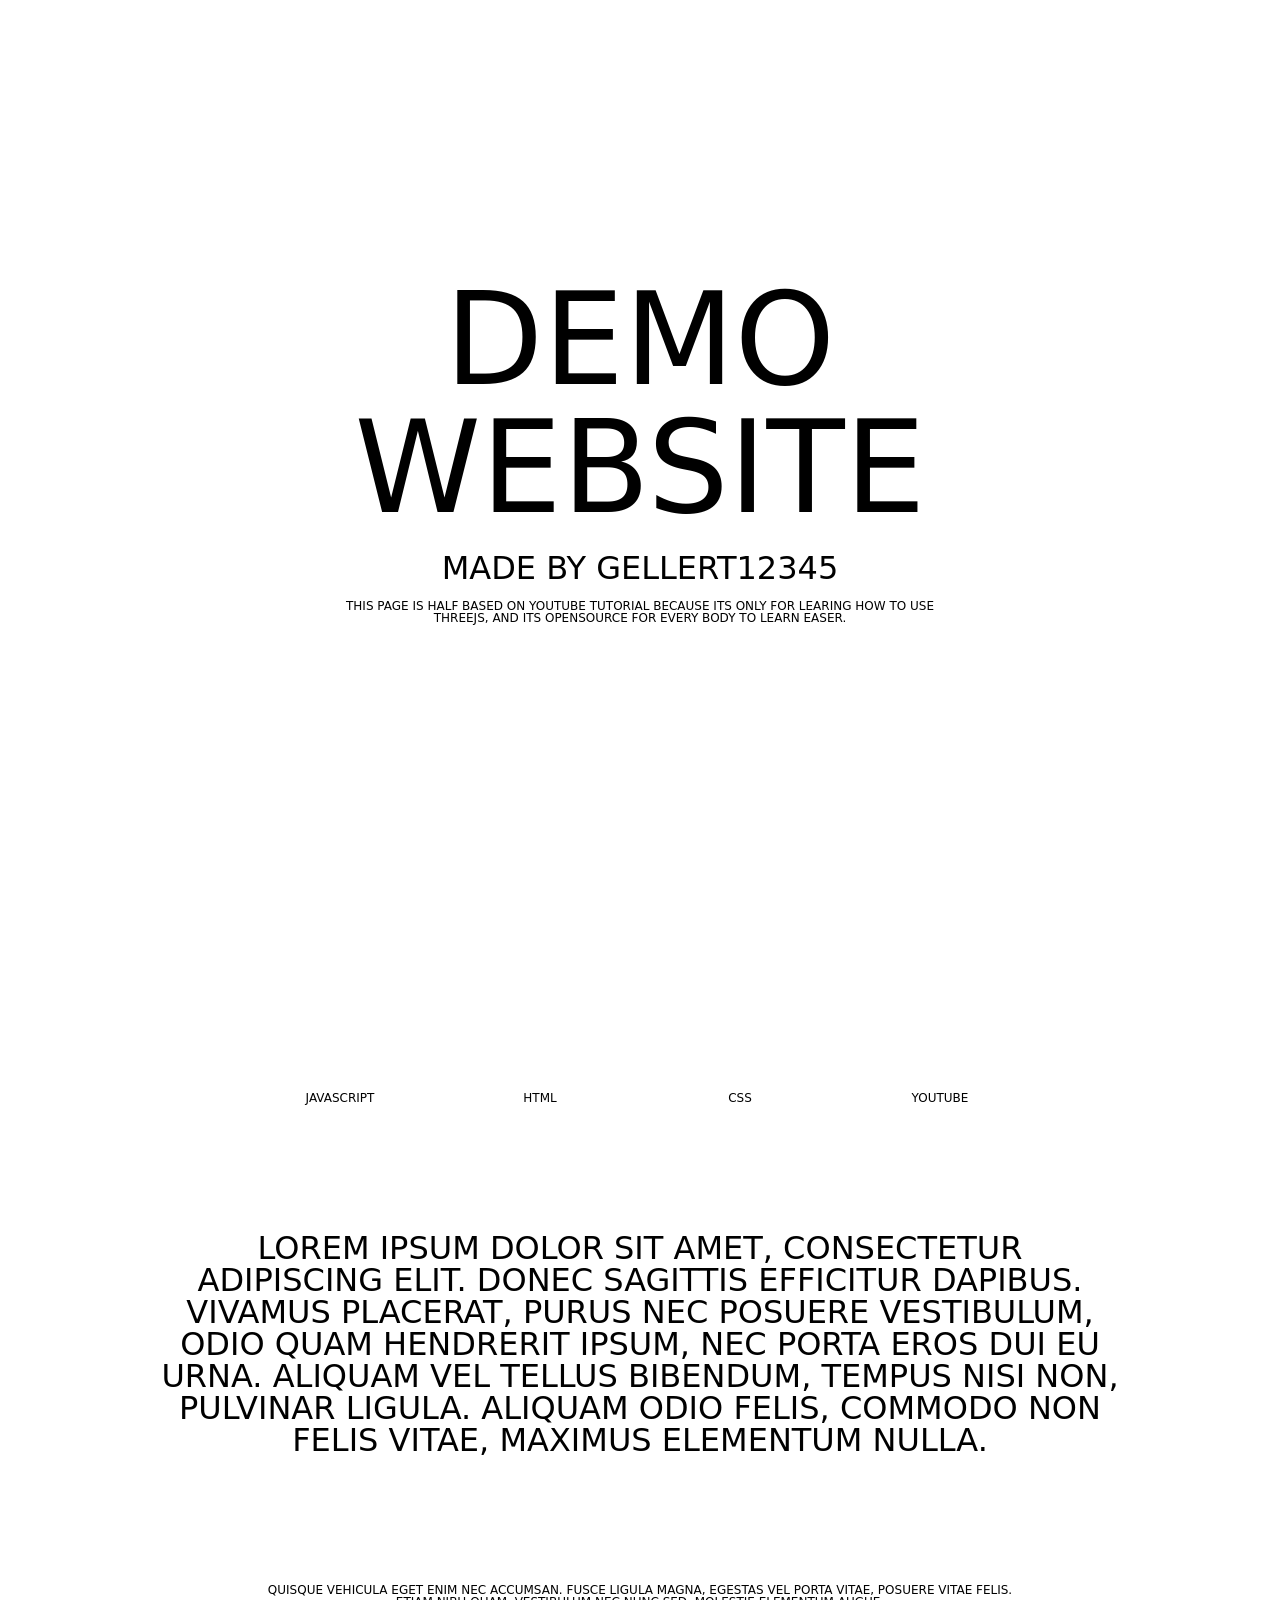
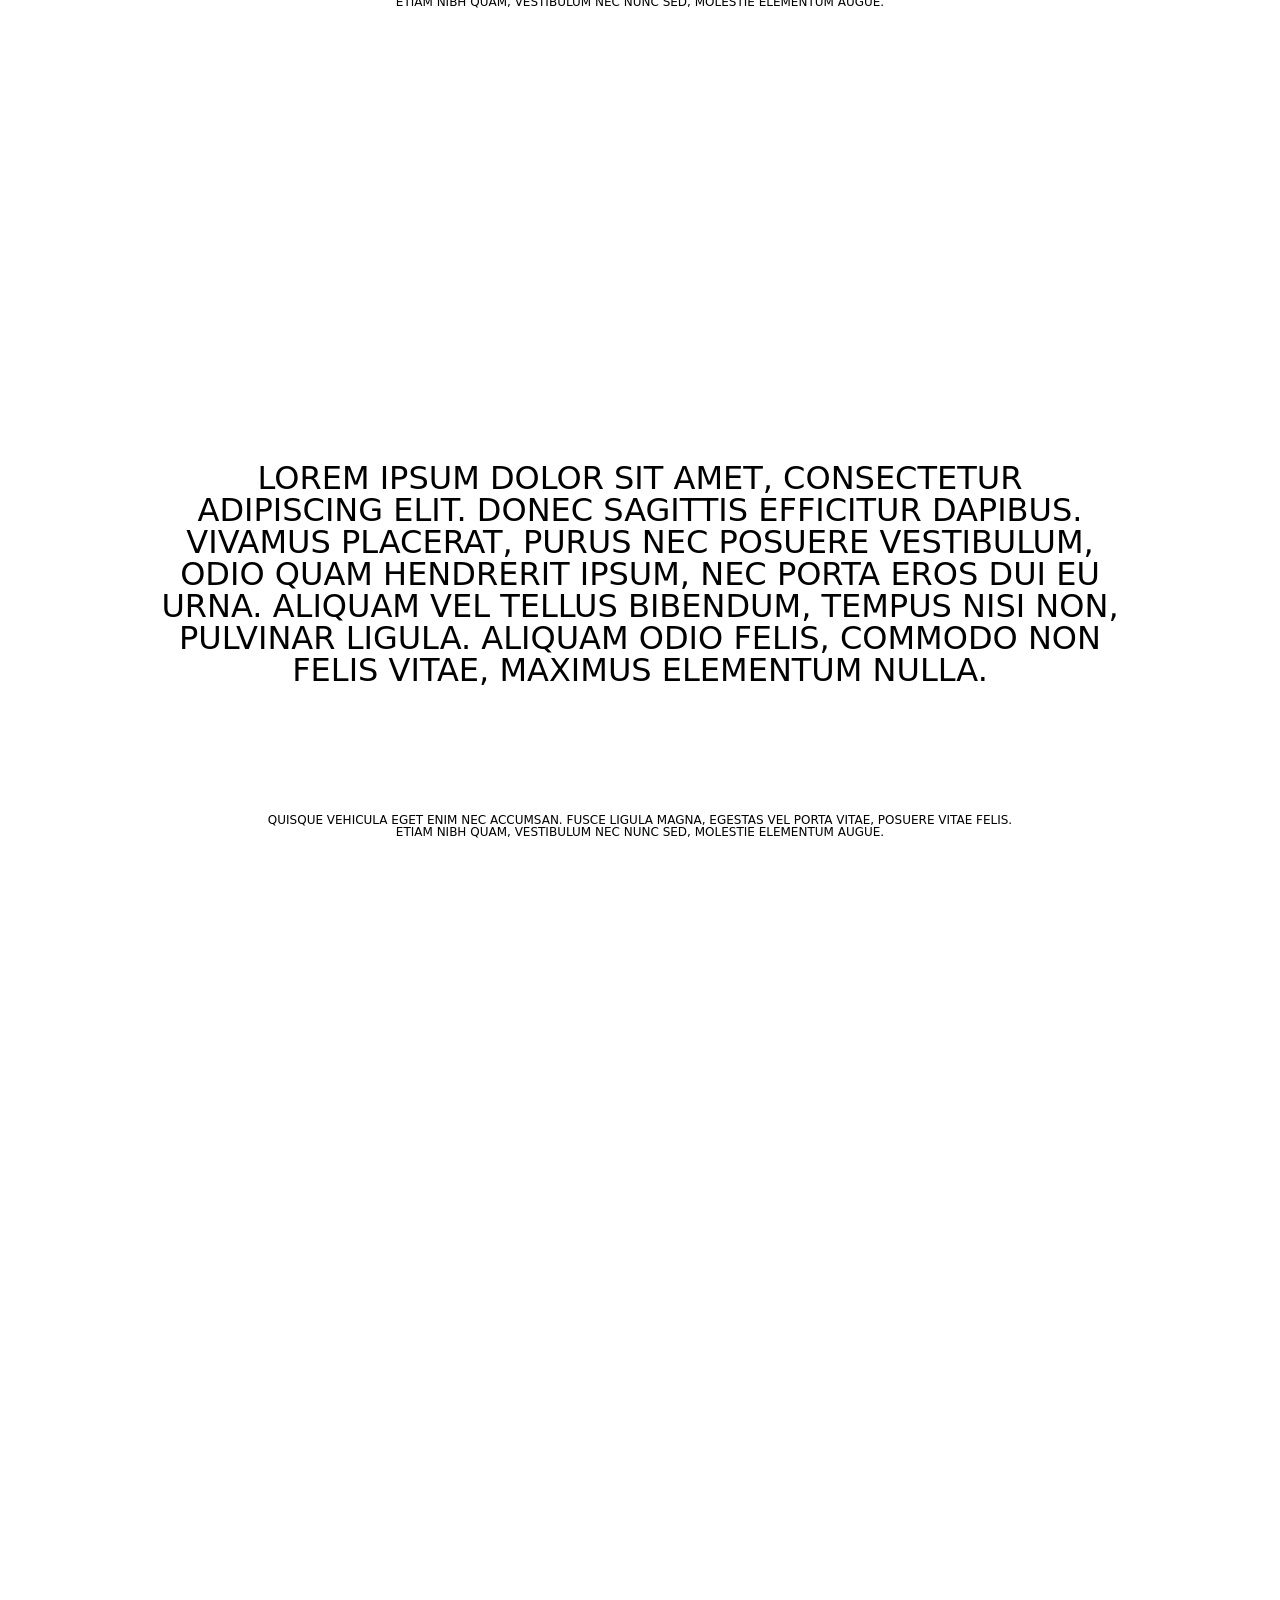
<file: threeJs2/index.html>
<!DOCTYPE html>
<html lang="en">

<head>
    <meta charset="UTF-8">
    <meta name="viewport" content="width=device-width, initial-scale=1.0">
    <title>Document</title>
    <script type="module" src="main.js" defer></script>
    <link rel="stylesheet" href="style.css">
</head>

<body>
    <div class="model"></div>
    <section class="hero">
        <h1>Demo <br>Website</h1>
        <h2>Made by Gellert12345</h2>
        <p>This page is half based on youtube tutorial because its only for learing
            how to use ThreeJs, and its opensource for every body to learn easer.
        </p>
    </section>
    <section class="info">
        <div class="tags">
            <p>JavaScript</p>
            <p>HTML</p>
            <p>CSS</p>
            <p>Youtube</p>
        </div>
        <h2>Lorem ipsum dolor sit amet, consectetur adipiscing elit. Donec sagittis efficitur dapibus. Vivamus placerat,
            purus nec posuere vestibulum, odio quam hendrerit ipsum, nec porta eros dui eu urna. Aliquam vel tellus
            bibendum, tempus nisi non, pulvinar ligula. Aliquam odio felis, commodo non felis vitae, maximus elementum
            nulla.</h2>
        <p>Quisque vehicula eget enim nec accumsan. Fusce ligula magna, egestas vel porta vitae, posuere vitae felis.
            Etiam nibh quam, vestibulum nec nunc sed, molestie elementum augue.</p>
    </section>
    <section class="info">
        <h2>Lorem ipsum dolor sit amet, consectetur adipiscing elit. Donec sagittis efficitur dapibus. Vivamus placerat,
            purus nec posuere vestibulum, odio quam hendrerit ipsum, nec porta eros dui eu urna. Aliquam vel tellus
            bibendum, tempus nisi non, pulvinar ligula. Aliquam odio felis, commodo non felis vitae, maximus elementum
            nulla.</h2>
        <p>Quisque vehicula eget enim nec accumsan. Fusce ligula magna, egestas vel porta vitae, posuere vitae felis.
            Etiam nibh quam, vestibulum nec nunc sed, molestie elementum augue.</p>
    </section>
    <div id="container3D"></div>
</body>

</html>
</file>
<file: threeJs2/style.css>
/*alap css beállítások*/
* {
    margin: 0;
    padding: 0;
    box-sizing: border-box;
    font-family: system-ui, -apple-system, BlinkMacSystemFont, 'Segoe UI', Roboto, Oxygen, Ubuntu, Cantarell, 'Open Sans', 'Helvetica Neue', sans-serif;
    text-transform: uppercase;
}
html,
body {
    width: 100vw;
    height: 500vh;
}
h1 {
    text-align: center;
    font-size: 10vw;
    font-weight: 300;
    line-height: 100%;
}
h2 {
    font-size: 2.5vw;
    font-weight: 500;
    line-height: 100%;
}
p {
    font-size: 12px;
    font-weight: 500;
    line-height: 100%;
}
section {
    position: relative;
    width: 100vw;
    height: 100vh;
    display: flex;
    flex-direction: column;
    justify-content: center;
    align-items: center;
    gap: 1em;
    z-index: 2;
}
.hero h1 {
    margin-bottom: 0.25rem;
}
.hero p {
    width: 50%;
    text-align: center;
}
.info {
    gap: 8em;
}
.info .tags {
    width: 60%;
    display: flex;
    gap: 2em;
}
.info h2 {
    width: 75%;
    text-align: center;
}
.info p {
    width: 60%;
    text-align: center;
}
/*a 3d model alap css-e*/
#container3D {
    position: fixed;
    inset: 0;
    z-index: 100;
    pointer-events: none;
}
</file>
